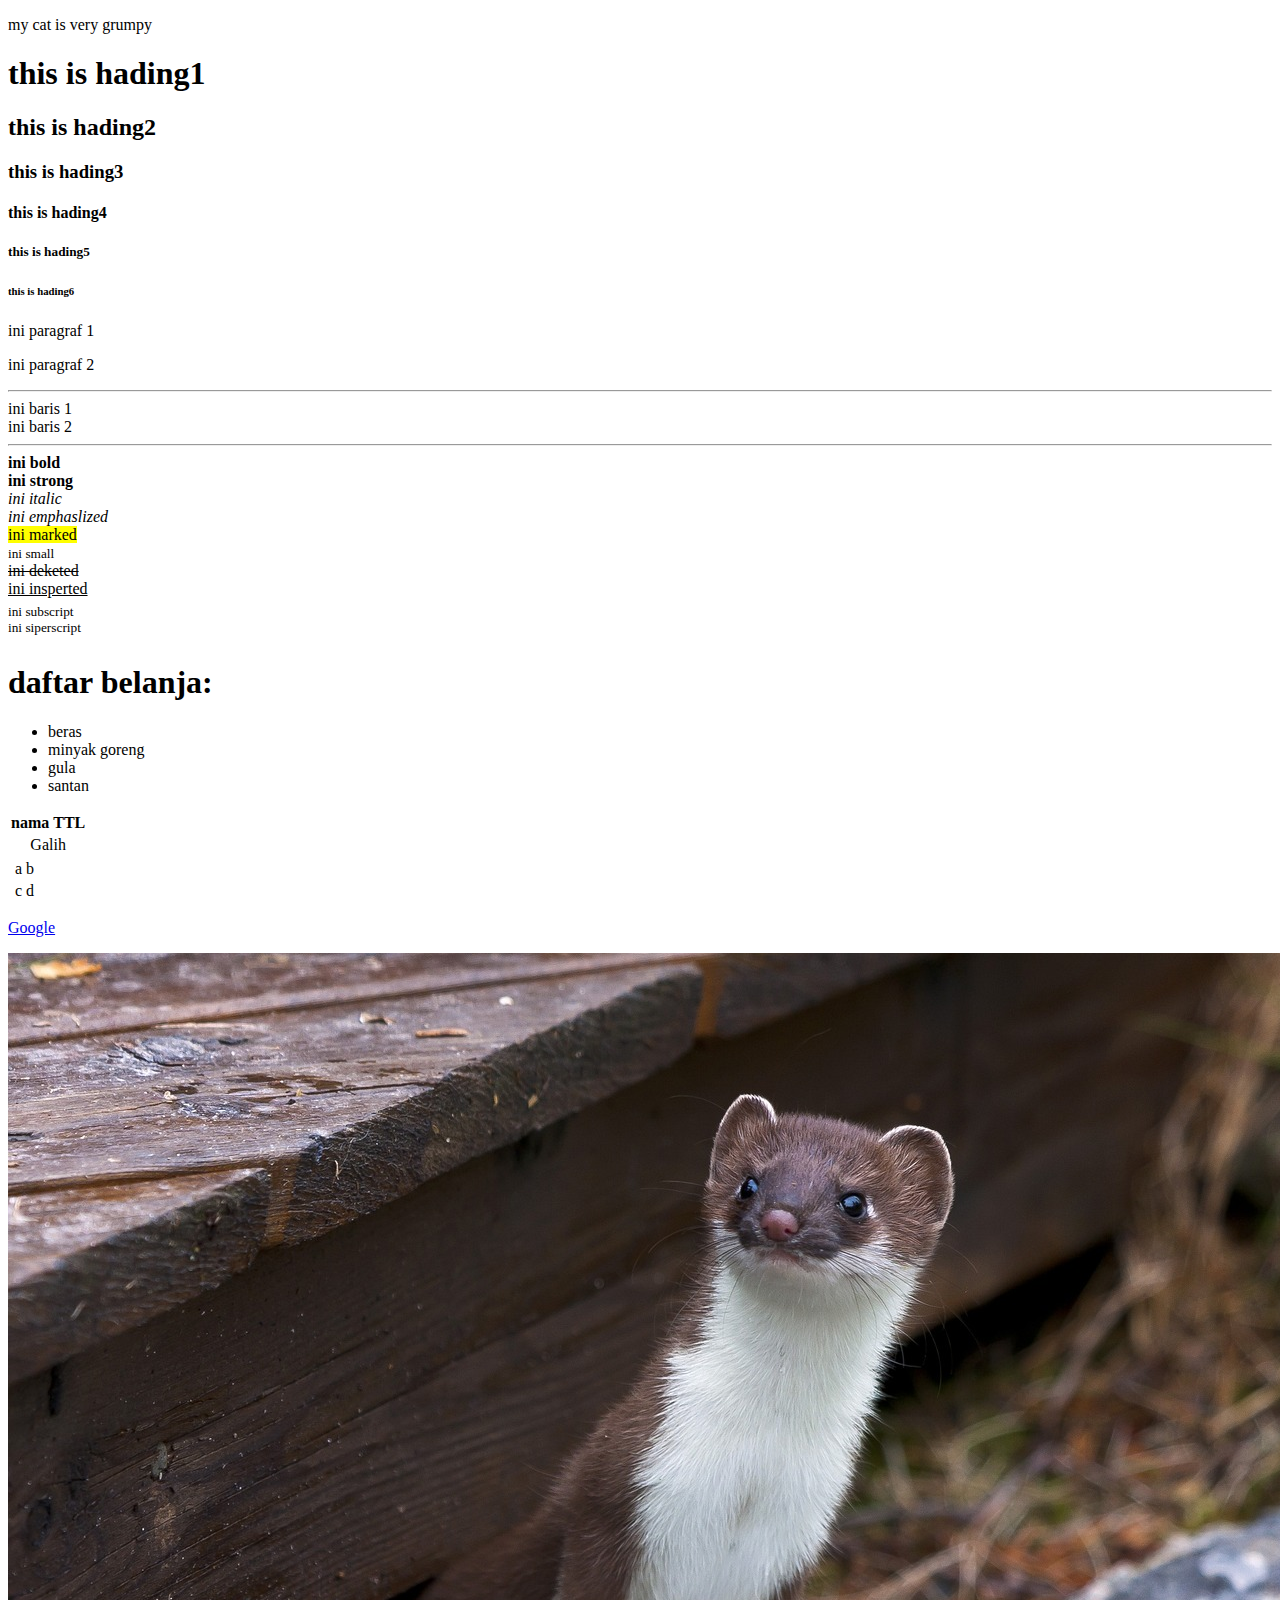
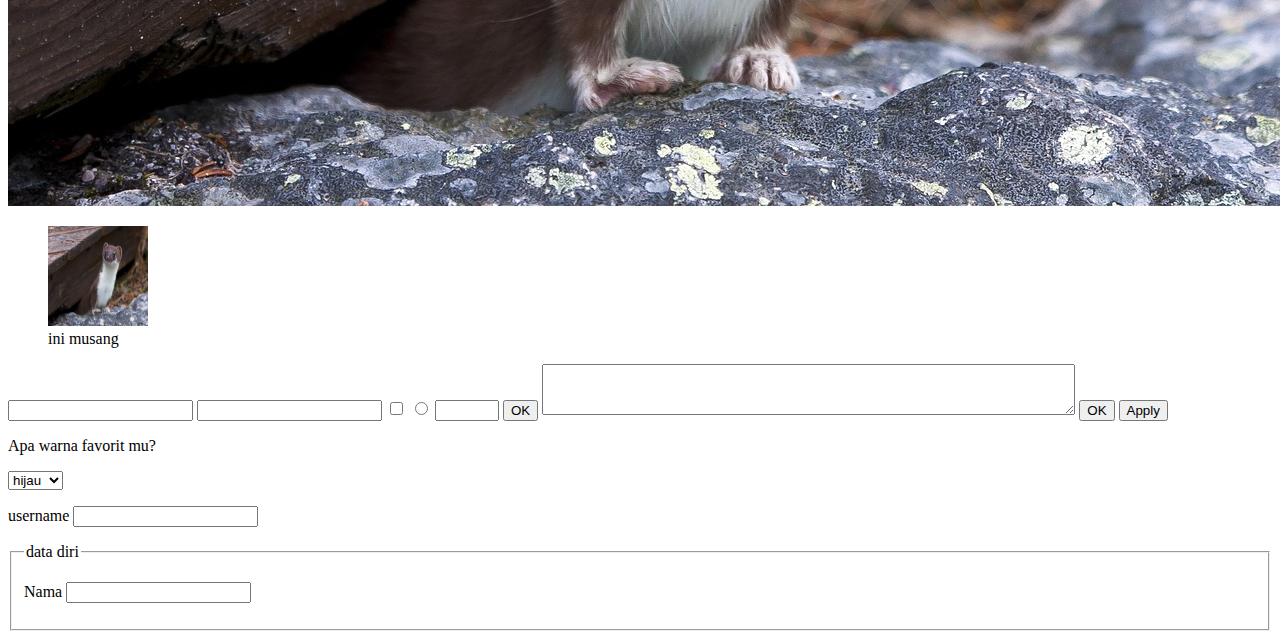
<file: index.html>
<!DOCTYPE html>
<html lang="en">
<head>
    <title>purwahdika</title>
</head>
<body>
    <p>my cat is very grumpy</P>
        <h1>this is hading1</h1>
        <h2>this is hading2</h2>
        <h3>this is hading3</h3>
        <h4>this is hading4</h4>
        <h5>this is hading5</h5>
         <h6>this is hading6</h6>
         <p>ini paragraf 1</p>
         <p>ini paragraf 2</p>
         <hr/>
         ini baris 1 <br/>
         ini baris 2
         <hr />
         <b>ini bold</b><br/>
         <strong>ini strong</strong><br/>
         <i>ini italic</i><br/>
         <em>ini emphaslized</em><br/>
         <mark>ini marked</mark><br/>
         <small>ini small</small><br />
         <del>ini deketed</del><br />
         <ins>ini insperted</ins><br />
         <sub> ini subscript</sub><br />
         <sup>ini siperscript</sup><br />

         <h1>daftar belanja:</h1>
         <ul>
            <li>beras</li>
            <li>minyak goreng</li>
            <li>gula</li>
            <li>santan</li>
         </ul>

         <table>
            <tr>
                <th>nama</th>
                <th>TTL</th>
            </tr>
            <tr>
                <td colspan="2">
                   <center>Galih</center>
                </td>
                <!-- <td>jakarta, 25 jan 1990</td> -->
            </tr>

            <table>
                <tr>
                    <th rowspan="2"></th>
                        <td>a</td>
                        <td>b</td>
                    
                </tr>
                <tr>
                    <td>c</td>
                    <td>d</td>
                </tr>
            </table>
         </table>

         <p>
            <a href="https://www.google.com">Google</a>
         </p>
         <img src="weasel-3352109_1280.jpg" alt="img">

         <figure>
            <img src="weasel-3352109_1280.jpg" width="100px" height="100vh"/>
            <figcaption>ini musang</figcaption>
         </figure>

         <input type="text"/>
         <input type="password"/>
         <input type="checkbox"/>
         <input type="radio"/>
         <input type="number" min="0" max="100"/>
         <input type="submit" value="OK"/>
         <textarea rows="3" cols="64"></textarea>


         <button type="button">OK</button>
         <button type="button" onclick="doSomething();">
            Apply
        </button>

        <p>Apa warna favorit mu?</p>
        <select>
            <option >hijau</option>
            <option >biru</option>
            <option >hitam</option>
        </select>
        <br />
        <p>
            <label for="user">username</label>
            <input type="text" name="user">
        </p>

        <fieldset>
            <legend>data diri</legend>
            <p>
                <label for="nama">Nama</label>
                <input type="text" name="Nama">
            </p>
        </fieldset>
</body>
</html>
</file>
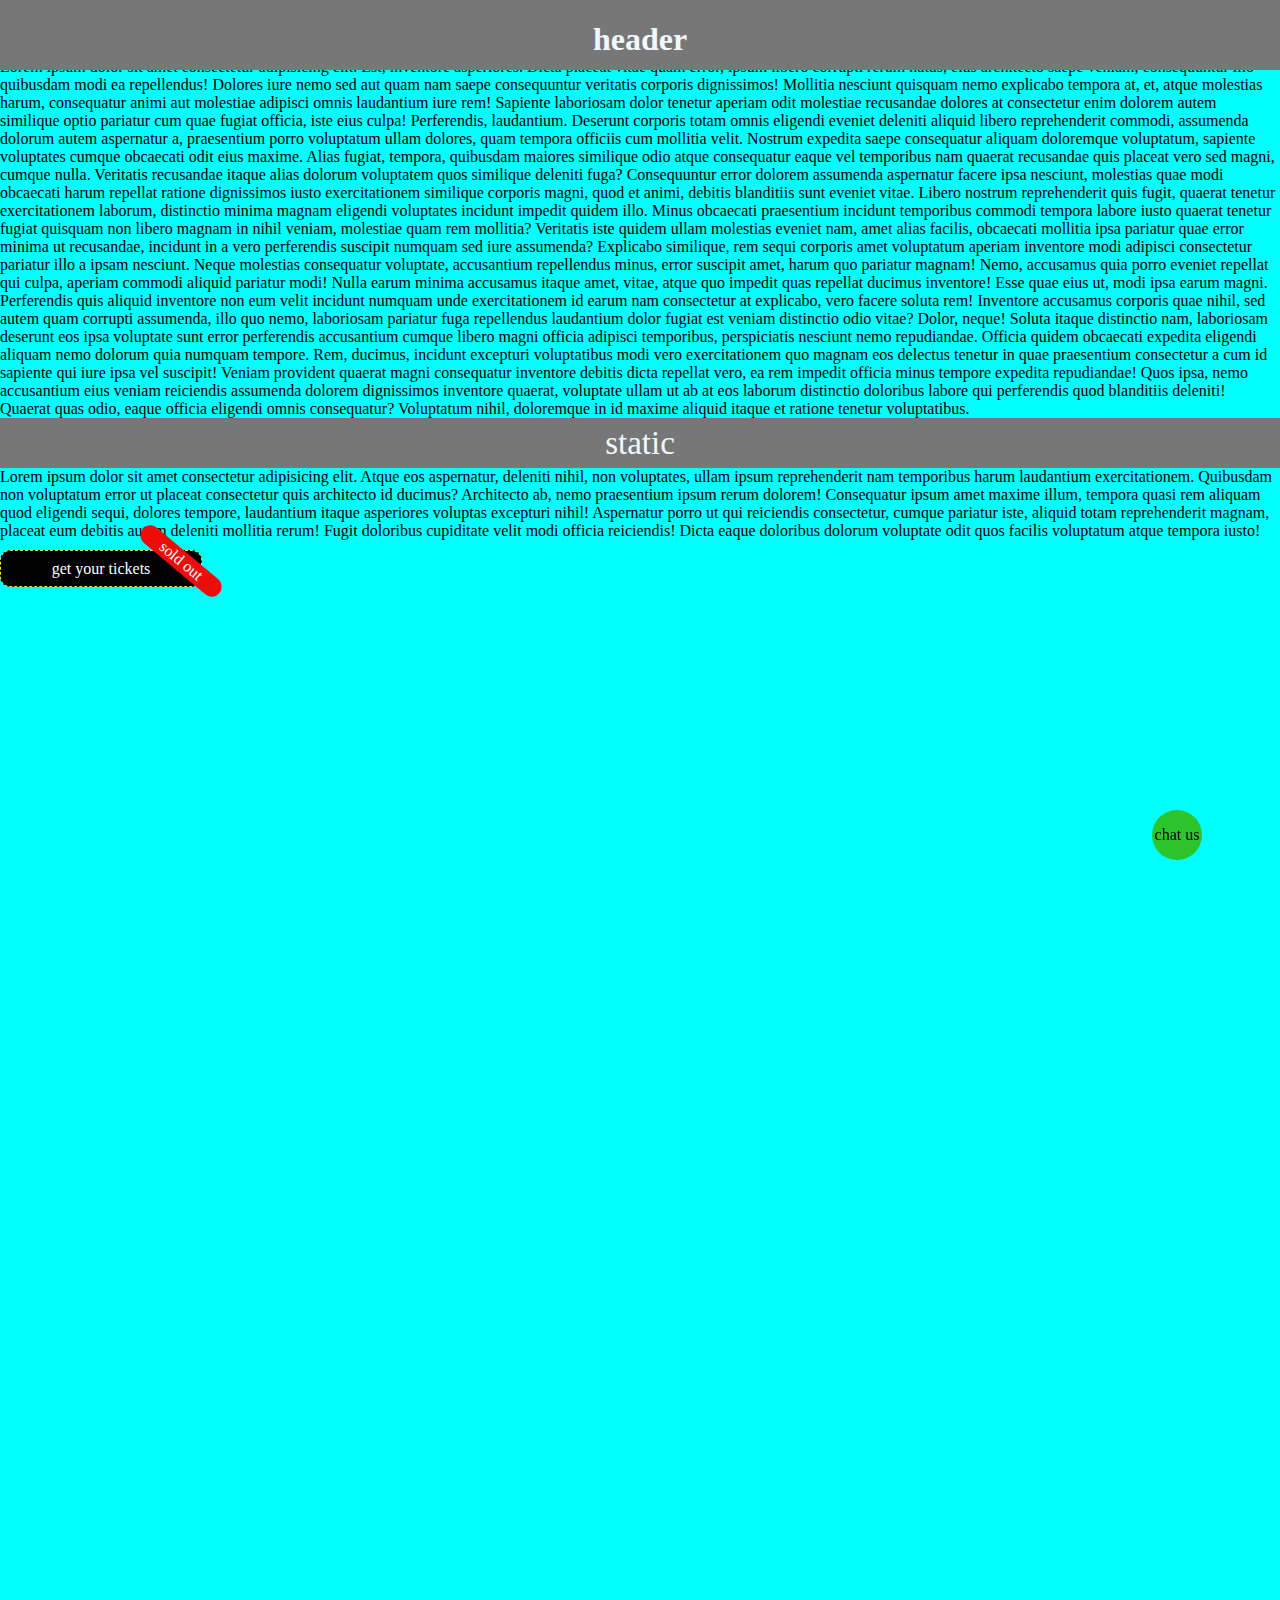
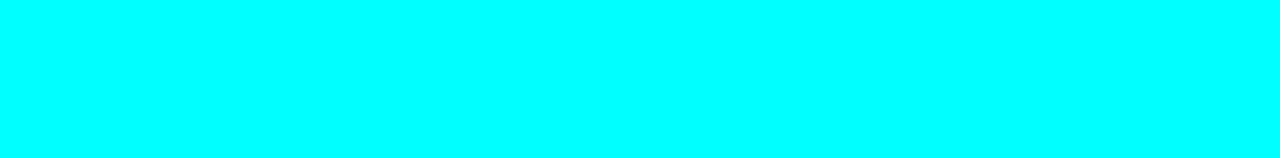
<file: advance.html>
<!DOCTYPE html>
<html lang="en">
<head>
    <title>Document</title>
    <link rel="stylesheet" href="advance.css">
</head>
<body>
    <div class="main">
        <div class="nav">
            <h1>header</h1>
        </div>
        <div class="contact">
            chat us
        </div>
        
        <div class="content">
            Lorem ipsum dolor sit amet consectetur adipisicing elit. Est, inventore asperiores. Dicta placeat vitae quam error, ipsum libero corrupti rerum natus, eius architecto saepe veniam, consequuntur illo quibusdam modi ea repellendus! Dolores iure nemo sed aut quam nam saepe consequuntur veritatis corporis dignissimos! Mollitia nesciunt quisquam nemo explicabo tempora at, et, atque molestias harum, consequatur animi aut molestiae adipisci omnis laudantium iure rem! Sapiente laboriosam dolor tenetur aperiam odit molestiae recusandae dolores at consectetur enim dolorem autem similique optio pariatur cum quae fugiat officia, iste eius culpa! Perferendis, laudantium. Deserunt corporis totam omnis eligendi eveniet deleniti aliquid libero reprehenderit commodi, assumenda dolorum autem aspernatur a, praesentium porro voluptatum ullam dolores, quam tempora officiis cum mollitia velit. Nostrum expedita saepe consequatur aliquam doloremque voluptatum, sapiente voluptates cumque obcaecati odit eius maxime. Alias fugiat, tempora, quibusdam maiores similique odio atque consequatur eaque vel temporibus nam quaerat recusandae quis placeat vero sed magni, cumque nulla. Veritatis recusandae itaque alias dolorum voluptatem quos similique deleniti fuga? Consequuntur error dolorem assumenda aspernatur facere ipsa nesciunt, molestias quae modi obcaecati harum repellat ratione dignissimos iusto exercitationem similique corporis magni, quod et animi, debitis blanditiis sunt eveniet vitae. Libero nostrum reprehenderit quis fugit, quaerat tenetur exercitationem laborum, distinctio minima magnam eligendi voluptates incidunt impedit quidem illo. Minus obcaecati praesentium incidunt temporibus commodi tempora labore iusto quaerat tenetur fugiat quisquam non libero magnam in nihil veniam, molestiae quam rem mollitia? Veritatis iste quidem ullam molestias eveniet nam, amet alias facilis, obcaecati mollitia ipsa pariatur quae error minima ut recusandae, incidunt in a vero perferendis suscipit numquam sed iure assumenda? Explicabo similique, rem sequi corporis amet voluptatum aperiam inventore modi adipisci consectetur pariatur illo a ipsam nesciunt. Neque molestias consequatur voluptate, accusantium repellendus minus, error suscipit amet, harum quo pariatur magnam! Nemo, accusamus quia porro eveniet repellat qui culpa, aperiam commodi aliquid pariatur modi! Nulla earum minima accusamus itaque amet, vitae, atque quo impedit quas repellat ducimus inventore! Esse quae eius ut, modi ipsa earum magni. Perferendis quis aliquid inventore non eum velit incidunt numquam unde exercitationem id earum nam consectetur at explicabo, vero facere soluta rem! Inventore accusamus corporis quae nihil, sed autem quam corrupti assumenda, illo quo nemo, laboriosam pariatur fuga repellendus laudantium dolor fugiat est veniam distinctio odio vitae? Dolor, neque! Soluta itaque distinctio nam, laboriosam deserunt eos ipsa voluptate sunt error perferendis accusantium cumque libero magni officia adipisci temporibus, perspiciatis nesciunt nemo repudiandae. Officia quidem obcaecati expedita eligendi aliquam nemo dolorum quia numquam tempore. Rem, ducimus, incidunt excepturi voluptatibus modi vero exercitationem quo magnam eos delectus tenetur in quae praesentium consectetur a cum id sapiente qui iure ipsa vel suscipit! Veniam provident quaerat magni consequatur inventore debitis dicta repellat vero, ea rem impedit officia minus tempore expedita repudiandae! Quos ipsa, nemo accusantium eius veniam reiciendis assumenda dolorem dignissimos inventore quaerat, voluptate ullam ut ab at eos laborum distinctio doloribus labore qui perferendis quod blanditiis deleniti! Quaerat quas odio, eaque officia eligendi omnis consequatur? Voluptatum nihil, doloremque in id maxime aliquid itaque et ratione tenetur voluptatibus.
        </div>
        <div class="sticky">
             static
        </div>
        <div>
            Lorem ipsum dolor sit amet consectetur adipisicing elit. Atque eos aspernatur, deleniti nihil, non voluptates, ullam ipsum reprehenderit nam temporibus harum laudantium exercitationem. Quibusdam non voluptatum error ut placeat consectetur quis architecto id ducimus? Architecto ab, nemo praesentium ipsum rerum dolorem! Consequatur ipsum amet maxime illum, tempora quasi rem aliquam quod eligendi sequi, dolores tempore, laudantium itaque asperiores voluptas excepturi nihil! Aspernatur porro ut qui reiciendis consectetur, cumque pariatur iste, aliquid totam reprehenderit magnam, placeat eum debitis autem deleniti mollitia rerum! Fugit doloribus cupiditate velit modi officia reiciendis! Dicta eaque doloribus dolorum voluptate odit quos facilis voluptatum atque tempora iusto!
        </div>
        <div class="tickets">
            get your tickets
            <div class="sold">
                sold out
            </div>
        </div>
    </div>
</body>
</html>
</file>
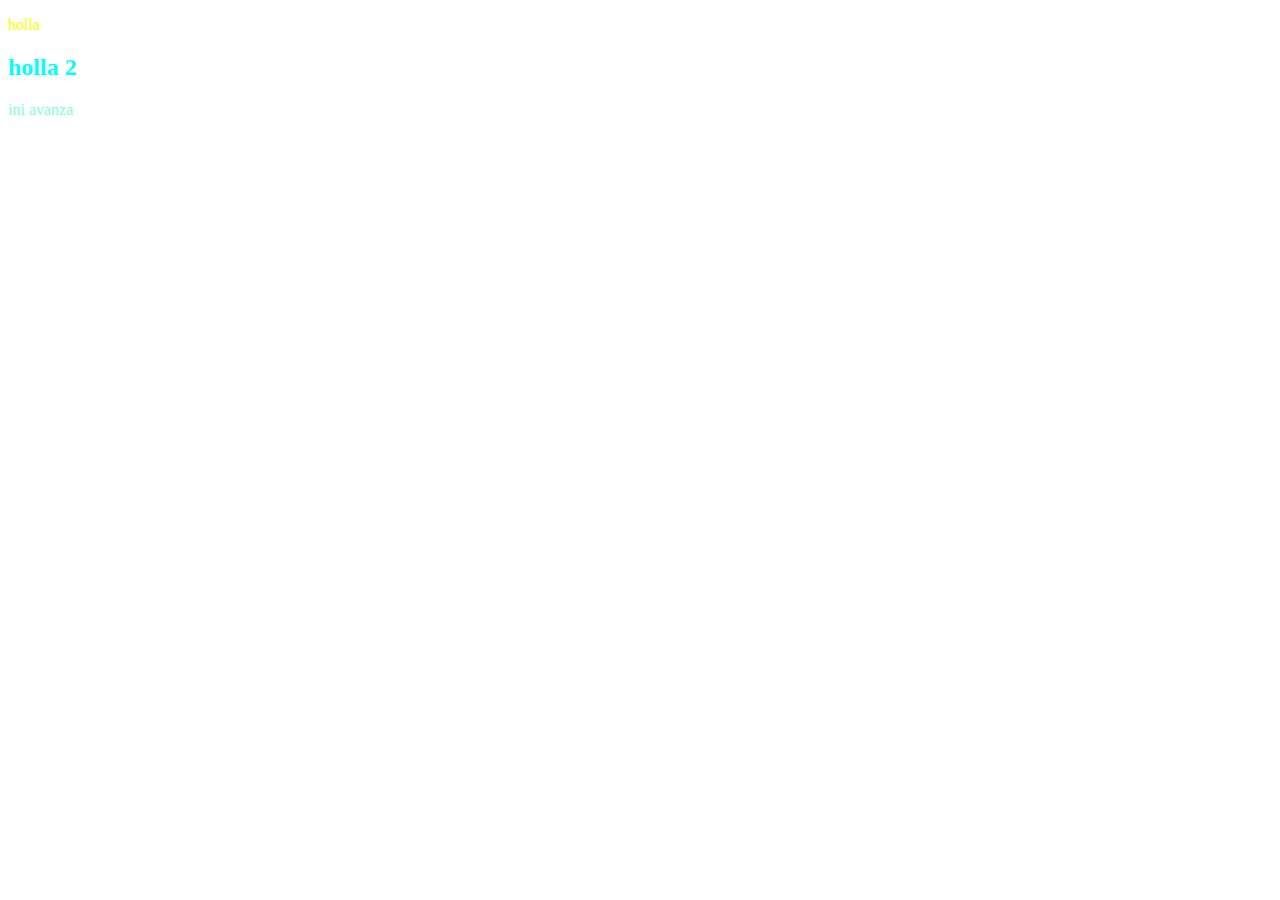
<file: basic.html>
<!DOCTYPE html>
<html lang="en">
<head>
    <title>Document</title>
    <link rel="stylesheet" href="basic.css">
</head>
<body>
    <p style="color: yellow;">holla</p>
    <h2>holla 2</h2>
    <p class="mobil" id="avanza">ini avanza</p>
</body>
</html>
</file>
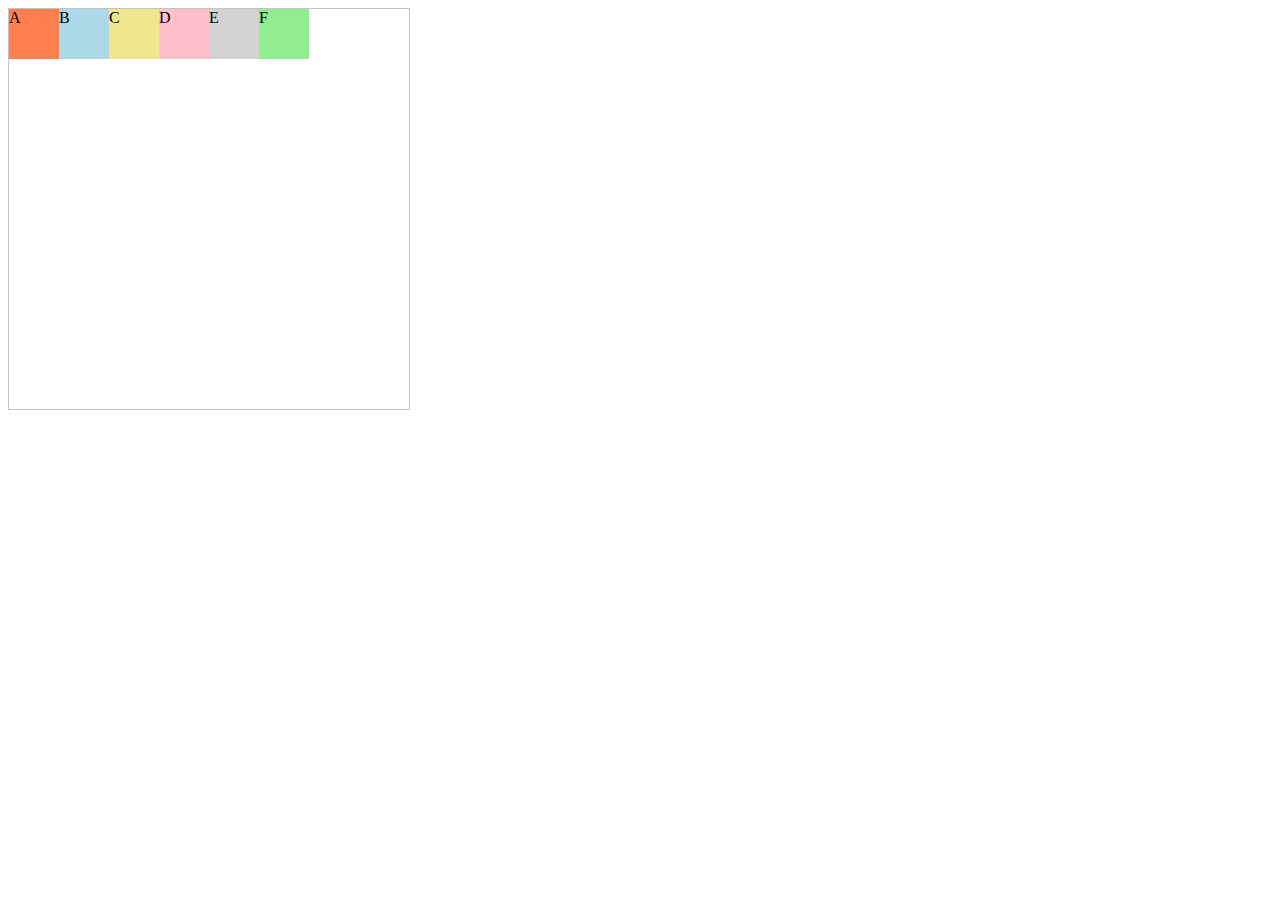
<file: flex.html>
<!DOCTYPE html>
<html lang="en">
<head>
    <meta charset="UTF-8">
    <meta name="viewport" content="width=device-width, initial-scale=1.0">
    <title>Document</title>
    <style>
        #main {
            width: 400px;
            height: 400px;
            border: 1px solid #c3c3c3;
            display: flex;
            flex-direction: row;
        }

        #main div {
            width: 50px;
            height: 50px;
        }
    </style>
</head>
<body>
    <div id="main">
        <div style="background-color: coral;">A</div>
        <div style="background-color: lightblue;">B</div>
        <div style="background-color: khaki;">C</div>
        <div style="background-color: pink;">D</div>
        <div style="background-color: lightgray;">E</div>
        <div style="background-color: lightgreen;">F</div>
    </div>
</body>
</html>
</file>
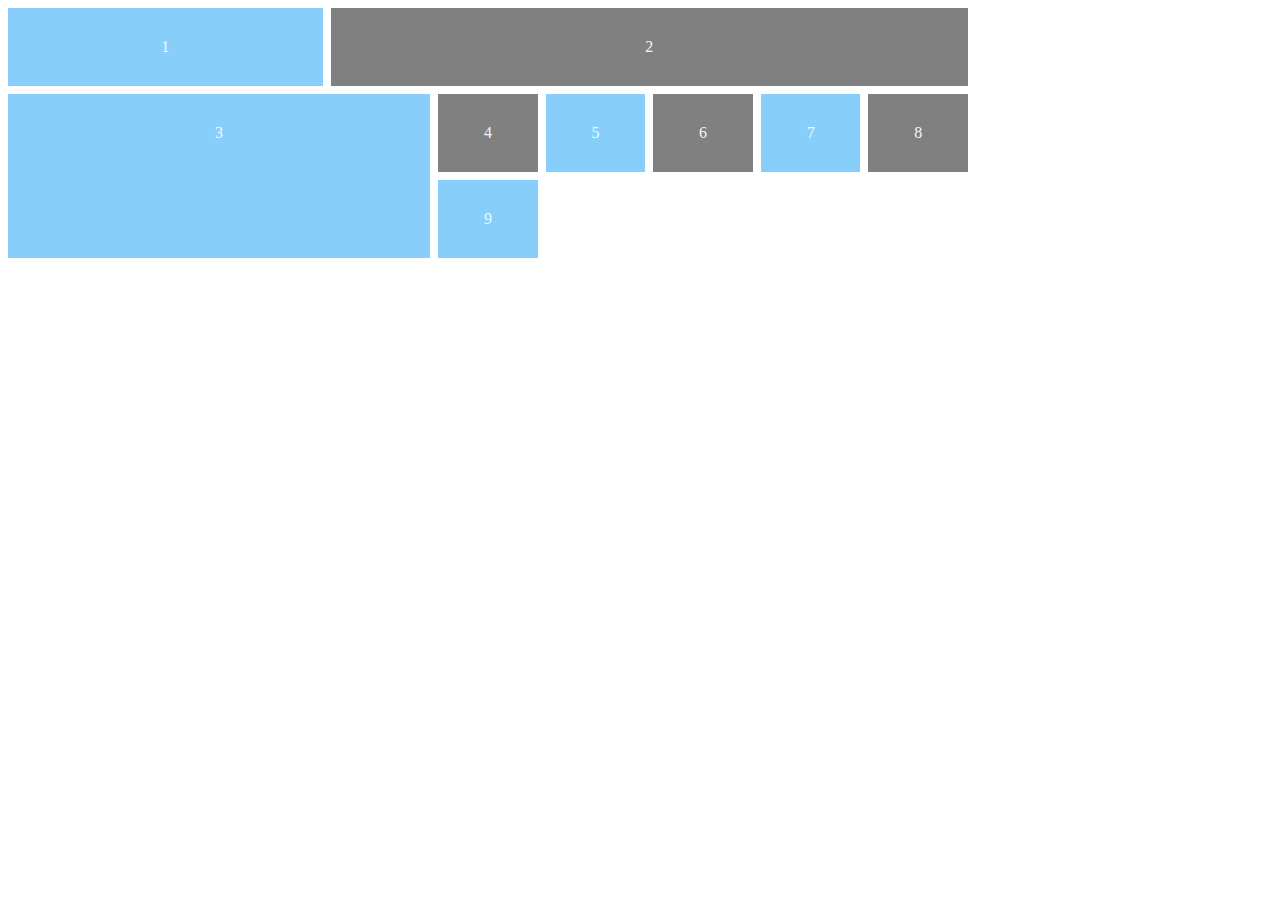
<file: gride.html>
<!DOCTYPE html>
<html lang="en">
<head>
    <title>Document</title>
    <style>
        body {
            color: aliceblue;
            text-align: center;
        }
        #content {
            display: grid;
            /* grid-template-columns: 1fr 1fr 1fr; */
            grid-template-columns: repeat(9, 1fr);
            grid-template-rows:repeat(4, ifr);
            grid-gap: 8px;
            max-width: 960px;
            margin: 0;
        }

        #content div{
            background-color: lightskyblue;
            padding: 30px;
        }
        #content div:nth-child(even) {
            background: grey;
        }

        .kotak1 {
            grid-column: 1/4;
        }

        .kotak2 {
            grid-column: 4/10;
        }
        .kotak3 {
            grid-column: 1/5;
            grid-row: 2/4;
        }
    </style>
</head>
<body>
    <div id="content">
        <div class="kotak1">1</div>
        <div class="kotak2">2</div>
        <div class="kotak3">3</div>
        <div class="kotak4">4</div>
        <div class="kotak5">5</div>
        <div class="kotak6">6</div>
        <div class="kotak7">7</div>
        <div class="kotak8">8</div>
        <div class="kotak9">9</div>
    </div>
</body>
</html>
</file>
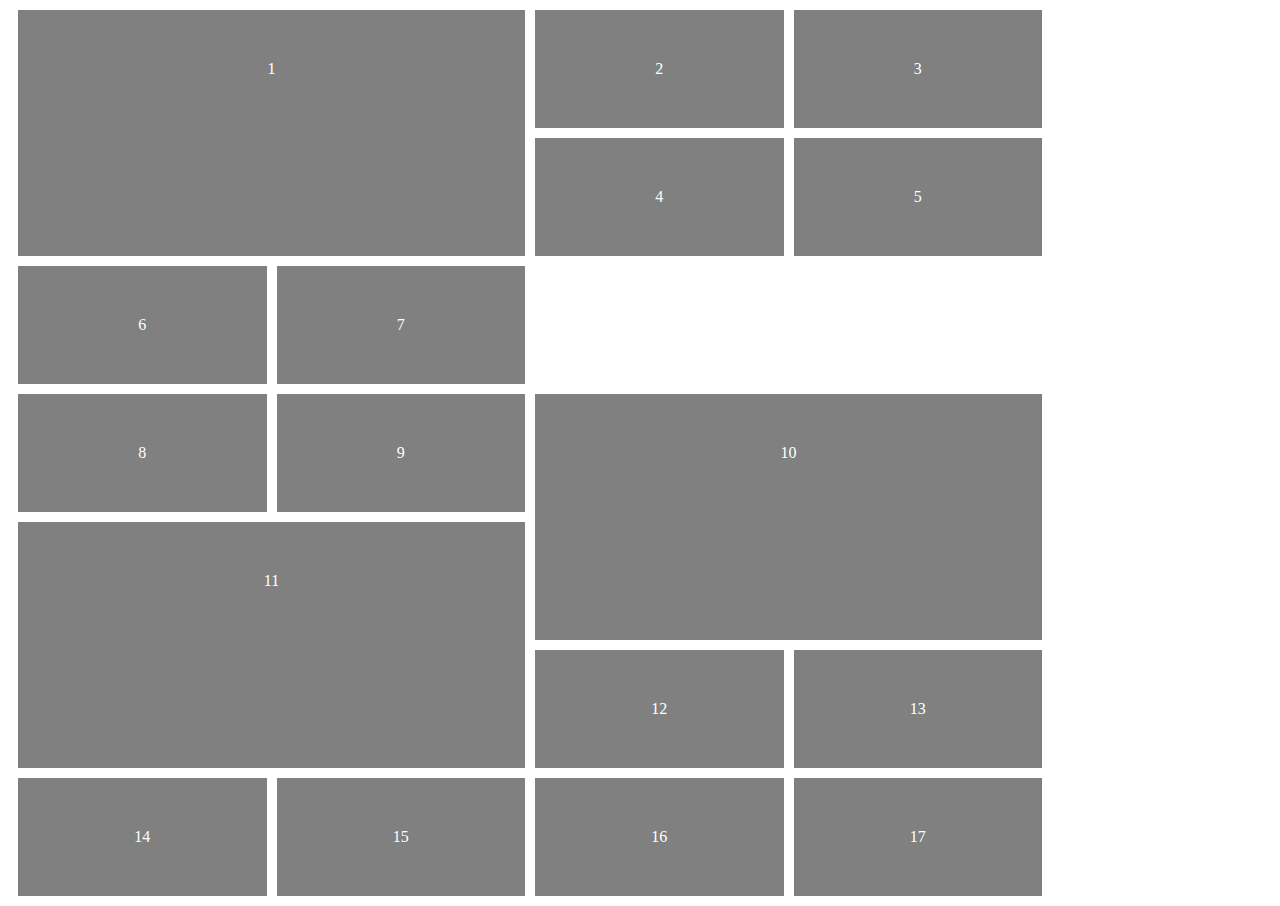
<file: exercise/gride.html>
<!DOCTYPE html>
<html lang="en">
<head>
    <title>Document</title>
    <style>
         body {
        color: white;
        text-align: center;
       } 
       #content{
            display: grid;
            grid-template-columns: repeat(4, 1fr);
            grid-template-rows: repeat(7, 1fr);
            grid-gap: 10px;
            width: 1024px;
            margin: 10px;
        }
       #content div{
            background-color: grey;
            padding: 50px;
       }
       .kotak1 {
        grid-column: 1/3;
        grid-row: 1/3;
        
       }
       .kotak8 {
        grid-column: 2/1;
       }
       .kotak10 {
        grid-column: 3/5;
        grid-row: 4/6;
       }
       .kotak11 {
        grid-row: 5/7;
        grid-column: 1/3;
       }
    </style>
</head>
<body>
    <div id="content">
        <div class="kotak1">1</div>
        <div class="kotak2">2</div>
        <div class="kotak3">3</div>
        <div class="kotak4">4</div>
        <div class="kotak5">5</div>
        <div class="kotak6">6</div>
        <div class="kotak7">7</div>
        <div class="kotak8">8</div>
        <div class="kotak9">9</div>
        <div class="kotak10">10</div>
        <div class="kotak11">11</div>
        <div class="kotak12">12</div>
        <div class="kotak13">13</div>
        <div class="kotak14">14</div>
        <div class="kotak15">15</div>
        <div class="kotak16">16</div>
        <div class="kotak17">17</div>
        
    </div>
</body>
</html>
</file>
<file: advance.css>
body {
    margin: 0;
}

.main {
    background-color: aqua;
    height: 1700px;
}

.nav {
    background-color: #777;
     height: 70px; 
    width: 100vw;
    text-align: center;
    /* line-height: 60px; */
    color: aliceblue;
    position: fixed;
    top: 0;
    z-index: 1;
}

.contact {
    width: 50px;
    height: 50px;
    border-radius: 50%;
    line-height: 50px;
    text-align: center;
    background-color: rgb(44, 197, 44);
    position: fixed;
    top: 90vh;
    left: 90vw;
    z-index: 2;
}

.content {
margin: 58px 0 0;
}

.sticky {
    font-size: 33px;
    color: aliceblue;
    font-style:inherit;
    background-color: #777;
    height: 50px;
    text-align: center;
   line-height: 50px;
   position: sticky;
   top: 50px;
   z-index: 1;
}

.tickets {
    background-color: black;
    color: white;
    width: 200px;
    height: 35px;
    line-height: 35px;
    text-align: center;
    border-radius: 10px;
    border: 1px dashed rgb(231, 231, 36);
    position: relative;
    margin: 10px 0;
}

.sold {
    background-color: rgb(240, 11, 11);
    width: 100px;
    height: 20px;
    line-height: 20px;
    position: absolute;
    top: 0;
    right: -30px;
    transform:rotate(40deg);
    border-radius: 10px;
}

@media screen and (max-width: 480px) {
    .nav {
        background-color: lightgreen;
    }
}
</file>
<file: basic.css>
h2 {
    color: aqua;
    font-style: inherit;
}

.mobil {
    color: aquamarine;
}
</file>
